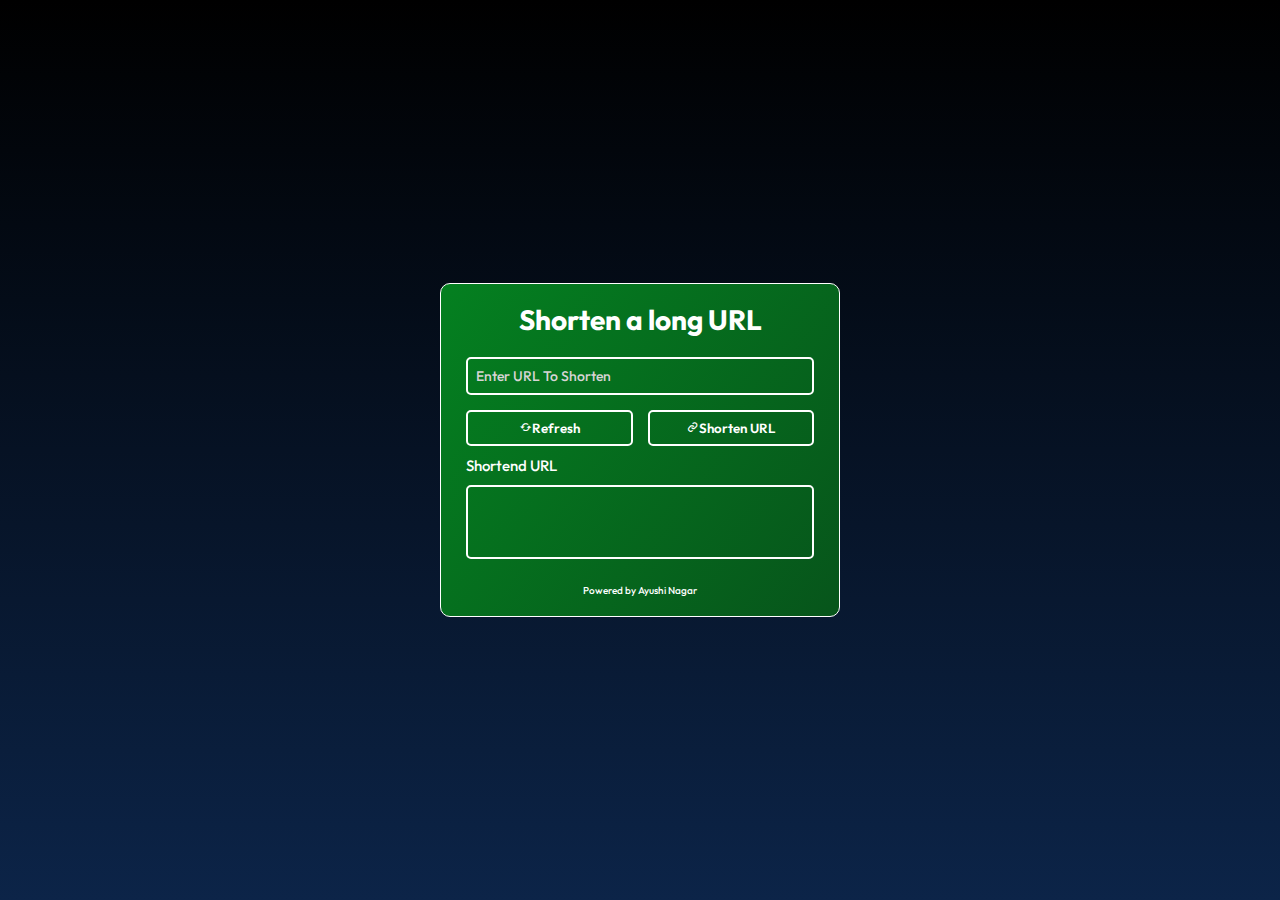
<file: TAI-IP projects/index.html>
<!DOCTYPE html>
<html lang="en">
<head>
    <meta charset="UTF-8">
    <meta name="viewport" content="width=device-width, initial-scale=1.0">
    <title>Url Shortener | Ayushi Nagar</title>
    <link href='https://unpkg.com/boxicons@2.1.4/css/boxicons.min.css' rel='stylesheet'>
    <link rel="stylesheet" href="style.css">
</head>
<body>
    <div class="wrapper">
        <script src="https://cdn.lordicon.com/lordicon.js"></script>
        <lord-icon
            src="https://cdn.lordicon.com/xjugsqts.json"
            trigger="hover"
            stroke="bold"
            colors="primary:#ffffff,secondary:#30e849"
            style="width:100px;height:100px">
        </lord-icon>
        <h1>Shorten a long URL</h1>
        <input type="text" id="longUrl" placeholder="Enter URL To Shorten">
        <div class="buttons">
            <button id="reload-btn">
                <i class='bx bx-refresh'></i>Refresh
            </button>

            <button id="short-btn">
                <i class='bx bx-link'></i>Shorten URL
            </button>
        </div>
        <label for = "shortUrl">Shortend URL</label>
        <textarea  id="shortUrl" rows="3"></textarea>
        <small>Powered by Ayushi Nagar</small>
    </div>
    <script src="script.js"></script>
</body>
</html>
</file>
<file: TAI-IP projects/style.css>
@import url('https://fonts.googleapis.com/css2?family=Inter:ital,opsz,wght@0,14..32,100..900;1,14..32,100..900&family=Outfit:wght@100..900&display=swap');




*{
    margin: 0;
    padding: 0;
    outline: none;
    box-sizing: border-box;
    font-family: 'Outfit' , sans-serif;
    color: white;

}

body{
    display:flex;
    align-items:center;
    justify-content: center;
    min-height: 100vh;
    background: linear-gradient(180deg, #000, #0c2448);
}

.wrapper{
    background: linear-gradient(125.68deg, #048020, #07551b);
    border-radius: 10px;
    padding: 18px 25px;
    border: 1.5px solid white;
    text-align: center;
    min-width: 400px;

}

h1{
    font-size: 28px;
    margin-bottom: 20px;
    color: white;
}

label{
    text-align: left;
    font-size: 15px;
    font-weight: 500;
    margin :10px 0;
    display: block;

}

input, textarea{
    width: 100%;
    padding: 8px;
    margin-bottom: 15px;
    background-color: transparent;
    border: 2px solid white;
    border-radius: 5px;
    font-size:14px;
    color: white;
    font-weight: 500;

}

input::placeholder{
    color:#d8d5d5;
}

.buttons{
    display: flex;
    gap: 15px;
}

button{
    width: 100%;
    color: white;
    border: 2px solid white;
    border-radius: 5px;
    padding: 8px;
    background-color: transparent;
    font-weight: 600;
    cursor: pointer;
    transition: all 0.4s ease;
}

button:hover{
    background-color: white;
    color: black;
}

.buttons button:hover i{
    color: black;
}

textarea{
    resize: none;
}

small{
    font-size: 10px;
    font-weight: 500;

}
</file>
